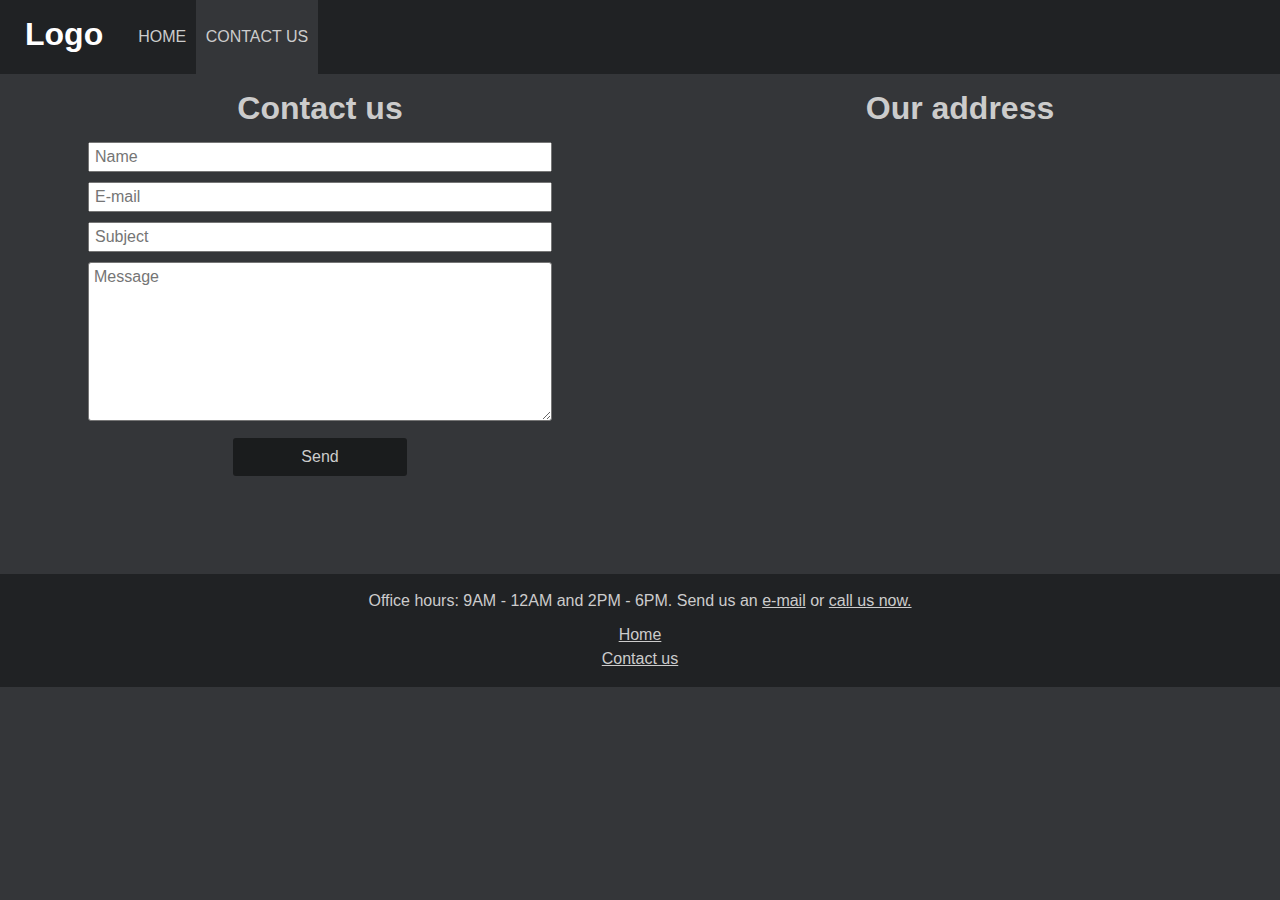
<file: contact_page.html>
<!DOCTYPE html>
<html>
    <head>
        <meta charset="utf-8">
        <meta name="viewport" content="initial-scale=1">
        <link rel="stylesheet" href="css\style.css">
        <link rel="stylesheet" href="css\foundation.min.css">
        <link rel="stylesheet" type="text/css" href="slick/slick.css"/>
        <link rel="stylesheet" type="text/css" href="slick/slick-theme.css"/>
        <title>Site</title>
    </head>
    <body>
        <header class="small-12 column">
            <div class="container">
                <div class="logo">
                    <h1>Logo</h1>
                </div>
                <nav>
                    <a href="index.html">
                        <div class="menu">Home</div>
                    </a>
                    <a href="contact_page.html">
                        <div class="menu-active">Contact us</div>
                    </a>
                </nav>
            </div>
        </header>
        <section class="contact small-12 large-6 column">
            <div class="small-12 column">
                <h1>Contact us</h1>
            </div>
            <form>
                <div class="small-12 column">
                    <input type="text" placeholder="Name">
                </div>
                <div class="small-12 column">
                    <input type="email" placeholder="E-mail">
                </div>
                <div class="small-12 column">
                    <input type="text" placeholder="Subject">
                </div>
                <div class="small-12 column">
                    <textarea placeholder="Message" rows="8" cols="78"></textarea>
                </div>
                <div class="small-12 column">
                    <button type="submit" class="btn">Send</button>
                </div>
            </form>
        </section>
        <section class="address small-12 large-6 column">
            <div class="small-12 column">
                <h1>Our address</h1>
            </div>
            <div class="small-12 column">
                <iframe
                src="https://www.google.com/maps/embed?pb=!1m23!1m12!1m3!1d20999.183788668986!2d2.2830640182621798!3d48.86015589585337!2m3!1f0!2f0!3f0!3m2!1i1024!2i768!4f13.1!4m8!3e6!4m0!4m5!1s0x47e66e2964e34e2d%3A0x8ddca9ee380ef7e0!2storre+eiffel!3m2!1d48.858370099999995!2d2.2944812999999997!5e0!3m2!1spt-BR!2sbr!4v1509290571709"
                width="100%" height="100%" frameborder="1" style="border:0"></iframe>
            </div>
        </section>
        <footer class="small-12 column">
            <p>Office hours: 9AM - 12AM</p>
            <p>and</p>
            <p>2PM - 6PM.</p>
            <p>Send us an <a href="mailto:email@email.com">e-mail</a>
            or <a href="tel:0000-0000">call us now.</a></p>
            <ul>
                <li><a href="index.html">Home</a></li>
                <li><a href="contact_page.html">Contact us</a></li>
            </ul>
        </footer>
    </body>
</html>
</file>
